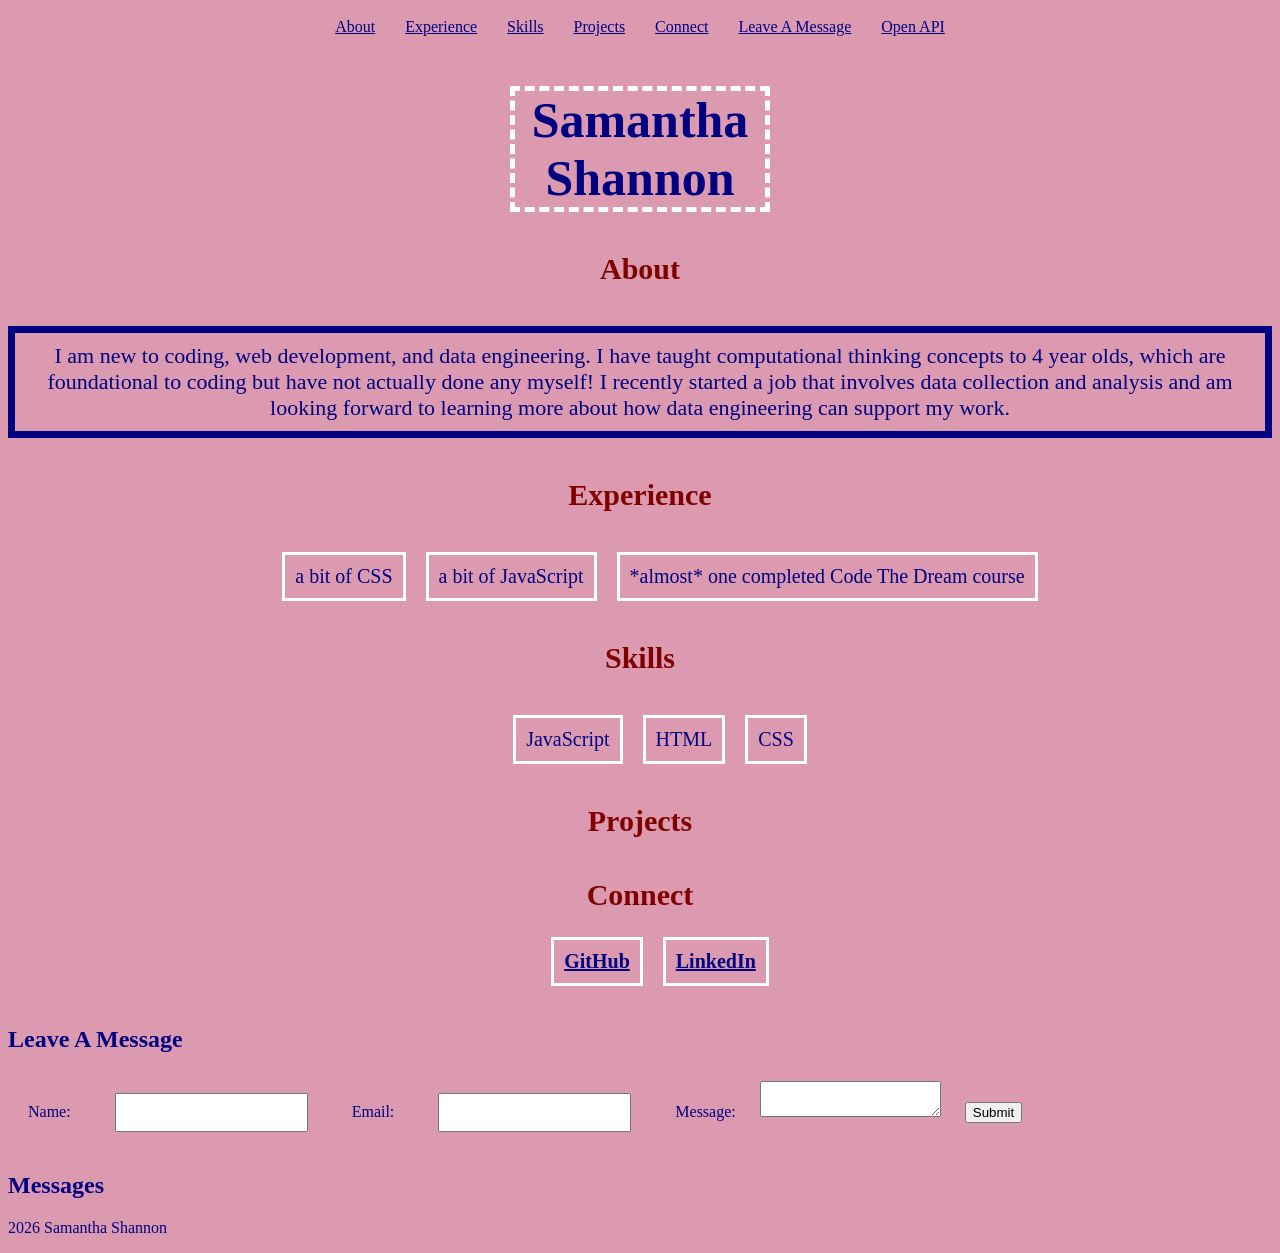
<file: index.html>
<!DOCTYPE html>
<html>
<head>
    <title> First HTML Practice</title>
    <meta charset="UTF-8">
    <meta name ="author" content="Samantha">
    <link rel="stylesheet" href="css/index.css">
</head>

<body class="body">

<nav>
    <ul class="nav">
        <li><a href="#About">About</a></li>
        <li><a href="#Experience">Experience</a></li>
        <li><a href="#Skills">Skills</a></li>
        <li><a href="#Projects">Projects</a></li>
        <li><a href="#Connect">Connect</a></li>
        <li><a href="#LeaveAMessage">Leave A Message</a></li>
        <li><a href="openapi.html">Open API</a></li> 
    </ul>
</nav>

    <h1 class="name"> Samantha Shannon</h1>

    <section id="About">
    <div class="header">
    <h2> About</h2>
    </div>
    <p class="description"> I am new to coding, web development, and data engineering. I have taught computational thinking concepts to 4 year olds, which are foundational to coding but have not actually done any myself! 
        I recently started a job that involves data collection and analysis and am looking forward to learning more about how data engineering can support my work.</p>
    </section>

    <section id="Experience">
    <div class="header">
    <h2>Experience</h2>
    </div>
    
    <div class="list">
    <ul> <li class="list-item">a bit of CSS</li> <li class="list-item">a bit of JavaScript</li> <li class="list-item">*almost* one completed Code The Dream course</li></ul>
    </div>
    </section>

    <section id="Skills">
    <div class="header">
    <h2>Skills</h2>
    </div>
    <div class="list">
    <ul></ul>
    </div>
    </section>

    <section id="Projects">
    <div class="header">
    <h2>Projects</h2>
    </div>
    <ul></ul>
    </section>

    <section id="Connect">
    <div class="header">
    <h2>Connect</h2>
    <div class="list">
    <ul> <li class="list-item"> <a href="https://github.com/sdshann">GitHub</a></li> <li class="list-item"> <a href="https://www.linkedin.com/in/samantha-shannon-013931344/">LinkedIn</a></li></ul>
    </div>  
    </div>
    </section>

<section id="LeaveAMessage"> 
    <h2>Leave A Message</h2>
    <form name="leave_message">
        <label for="usersName">Name:</label>
        <input type="text" name="usersName" required=true>
        
        <label for="usersEmail">Email:</label>
        <input type="email" name="usersEmail" required=true>
        
        <label for="usersMessage">Message:</label>
        <textarea name="usersMessage" required=true> </textarea>
        
        <button type="submit">Submit</button>
    </form>
    </section>

    <section id ="messages">
    <h2>Messages</h2>
    <ul></ul>
    </section>

<script src="js/index.js"></script>
    
</body>
</html>
</file>
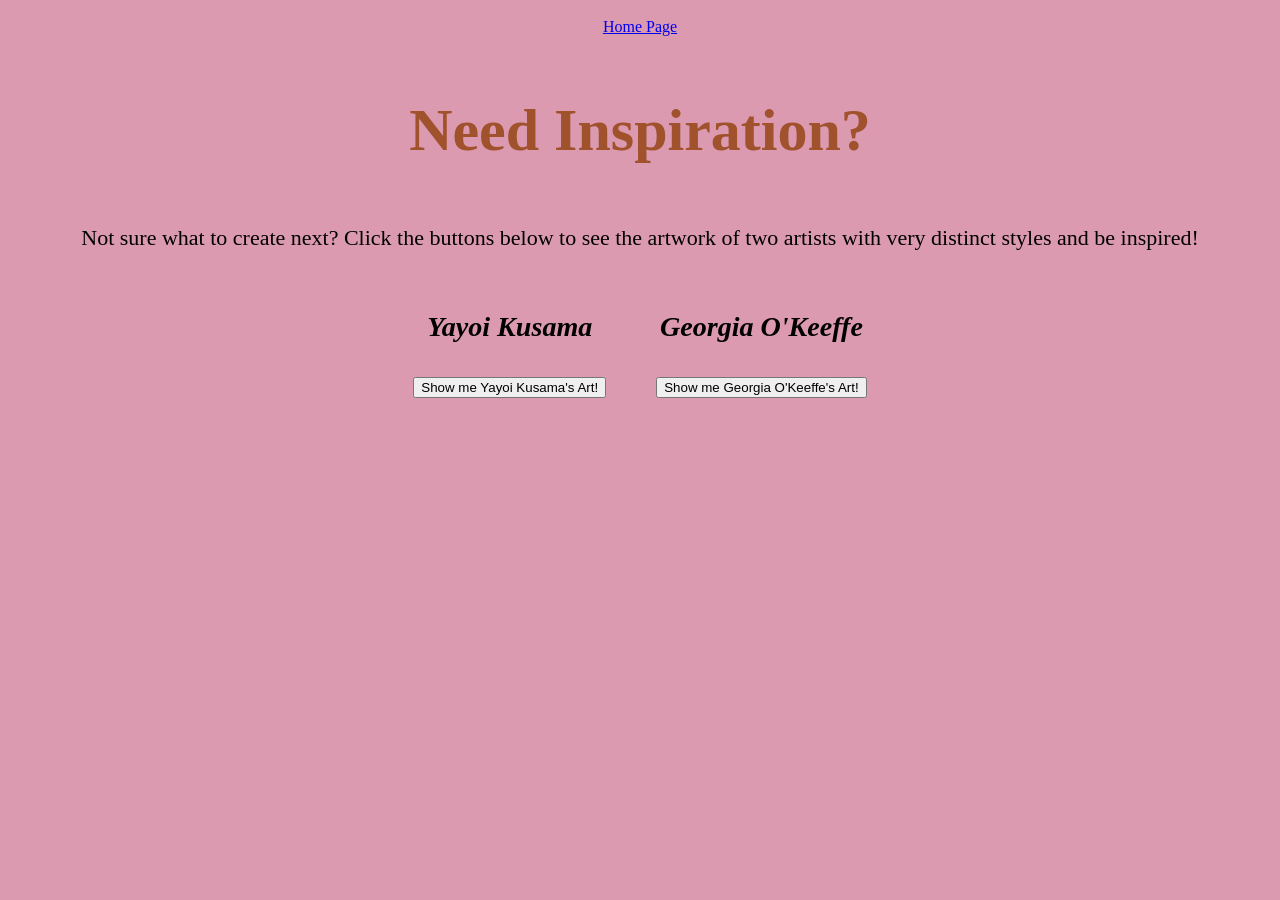
<file: openapi.html>
<!DOCTYPE html>
<html>
<head>
    <title>Open API</title>
    <meta charset="UTF-8">
    <meta name ="author" content="Samantha">
    <link rel="stylesheet" href="css/openapi.css">
</head>

<body>

<nav>
    <ul class="nav">
        <li><a href="index.html">Home Page</a></li>
    </ul>
</nav>

<section id="Title">
<div class="header">
<h2>Need Inspiration?</h2>
</div> 
</section>

<p class="description">Not sure what to create next? Click the buttons below to see the artwork of two artists with very distinct styles and be inspired!</p>

<section id="Artists">
<div class="artistName">
    <h3>Yayoi Kusama</h3>
    <button id="kusamaButton">Show me Yayoi Kusama's Art!</button>
<div id="kusamaImages"></div>
</div>

<div class="artistName">
<h3>Georgia O'Keeffe</h3>
    <button id="georgiaButton">Show me Georgia O'Keeffe's Art!</button>
<div id="georgiaImages"></div>
</div>
</section>

<script src="js/openapi.js"></script>
    
</body>
</html>
</file>
<file: css/index.css>
.body {
    background-color: rgb(220, 154, 176);
    color: navy;
    font-family:Cambria, Cochin, Georgia, Times, 'Times New Roman', serif;
}

.nav{
    display:flex;
    list-style-type: none;
    justify-content: center;
    margin: 0 20px;
    padding: 10px;
}

.nav li{
    margin: 0 15px;
}

.name{
    text-align: center;
    margin: 40px;
    border: 5px dashed white;
    width: 250px;
    margin-left: auto;
    margin-right: auto;
    font-size: 50px;
}

.header{
    margin: 40px;
    font-family: Calibri; 
    font-weight: bold;
    color: maroon;
    font-size: 20px;
    text-align: center;
}

.list ul{
    list-style-type: none;
    font-size:20px;
    display: flex;
    justify-content: center;
}

.list-item{
    border: 3px solid white;
    padding: 10px;
    margin: 0 10px;
    text-align: center;
}

.description{
    text-align: center;
    border: 7px solid navy;
    padding: 10px;
    font-size: 22px;
}

.header ul{
    list-style-type: none;
    display: flex;
    justify-content: center;
}

a{
    color: navy;
}

a:hover { /*changes color of the links when hovered over*/
    background-color: maroon;
    color: white;
}

form label{
    padding: 20px;
}

form input{
    padding: 10px;
    margin: 20px;
}

form button{
    margin: 20px;
}

#messages li{
    padding: 10px;
    margin: 10px;
}

#messages li button{
    margin-left: 20px;
}

#Projects li{
    list-style-type: none;
    text-align: center;
}
</file>
<file: css/openapi.css>
body {
    background-color: rgb(220, 154, 176);
    font-family:Cambria, Cochin, Georgia, Times, 'Times New Roman', serif;  
}

.nav {
    display:flex;
    list-style-type: none;
    justify-content: center;
    margin: 0 20px;
    padding: 10px;
}

.header{
    color: sienna;
    font-size: 40px;
    text-align: center;
}

.description{
    text-align: center;
    padding: 10px;
    font-size: 22px;
}

#Artists {
    text-align: center;
    font-size: 24px;
    font-style: italic;
    display: flex;
    justify-content: center;
    gap: 50px;
}

#kusamaImages img, #georgiaImages img { /*changes the size of the images to fit the page*/
    max-width: 100%;
    width: 400px;
    height: 600px;
}
</file>
